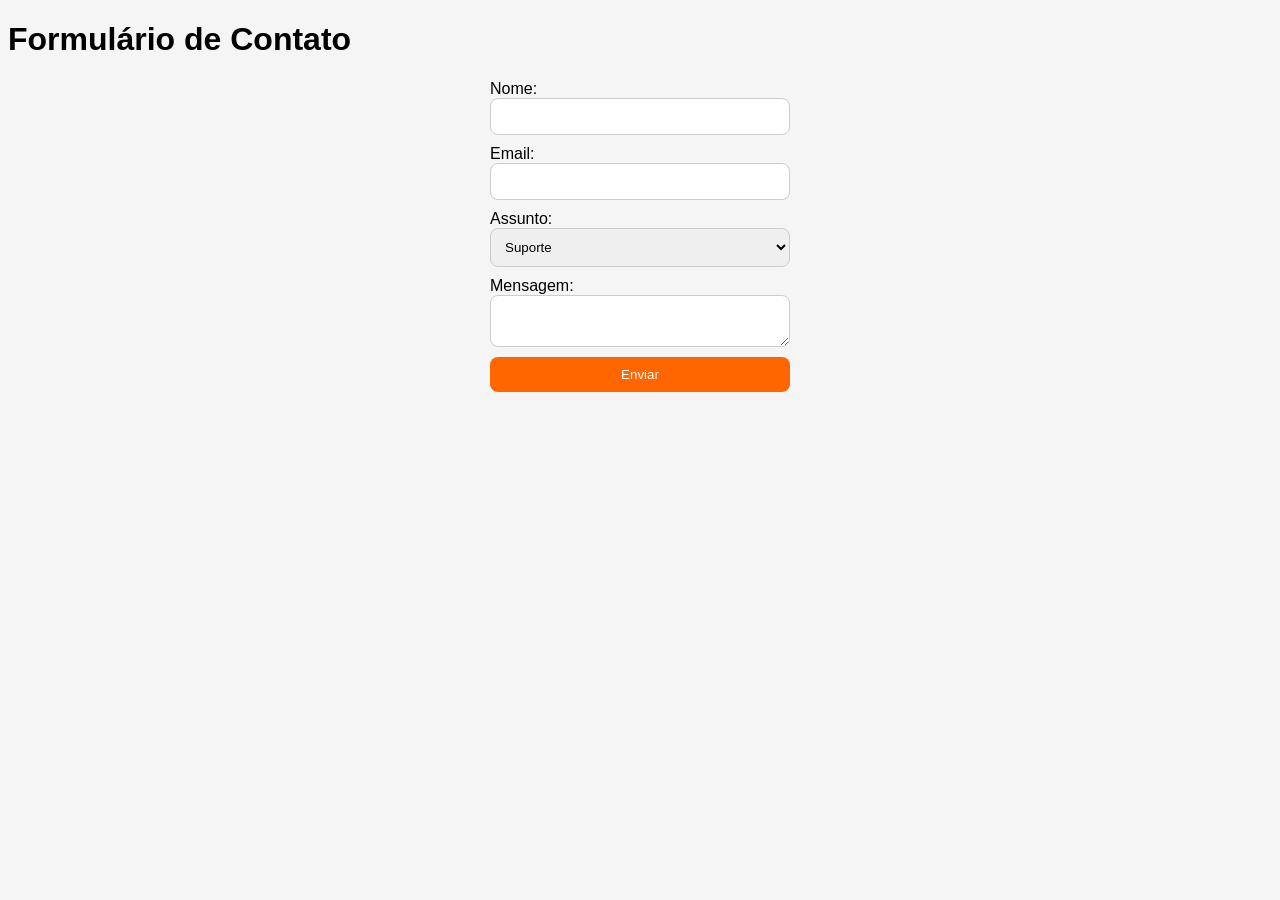
<file: index.html>
<!DOCTYPE html>
<html lang="pt-br">
<head>
    <meta charset="UTF-8">
    <title>Contato</title>
    <link rel="stylesheet" href="contato.css">
</head>
<body>

    <h1>Formulário de Contato</h1>

    <form method="POST">
        
        <label for="nome">Nome:</label>
        <input type="text" id="nome" name="nome" required>

        <label for="email">Email:</label>
        <input type="email" id="email" name="email" required>

        <label for="assunto">Assunto:</label>
        <select id="assunto" name="assunto">
            <option>Suporte</option>
            <option>Dúvida</option>
            <option>Feedback</option>
        </select>

        <label for="mensagem">Mensagem:</label>
        <textarea id="mensagem" name="mensagem" required></textarea>

        <button type="submit">Enviar</button>

    </form>

</body>
</html>
</file>
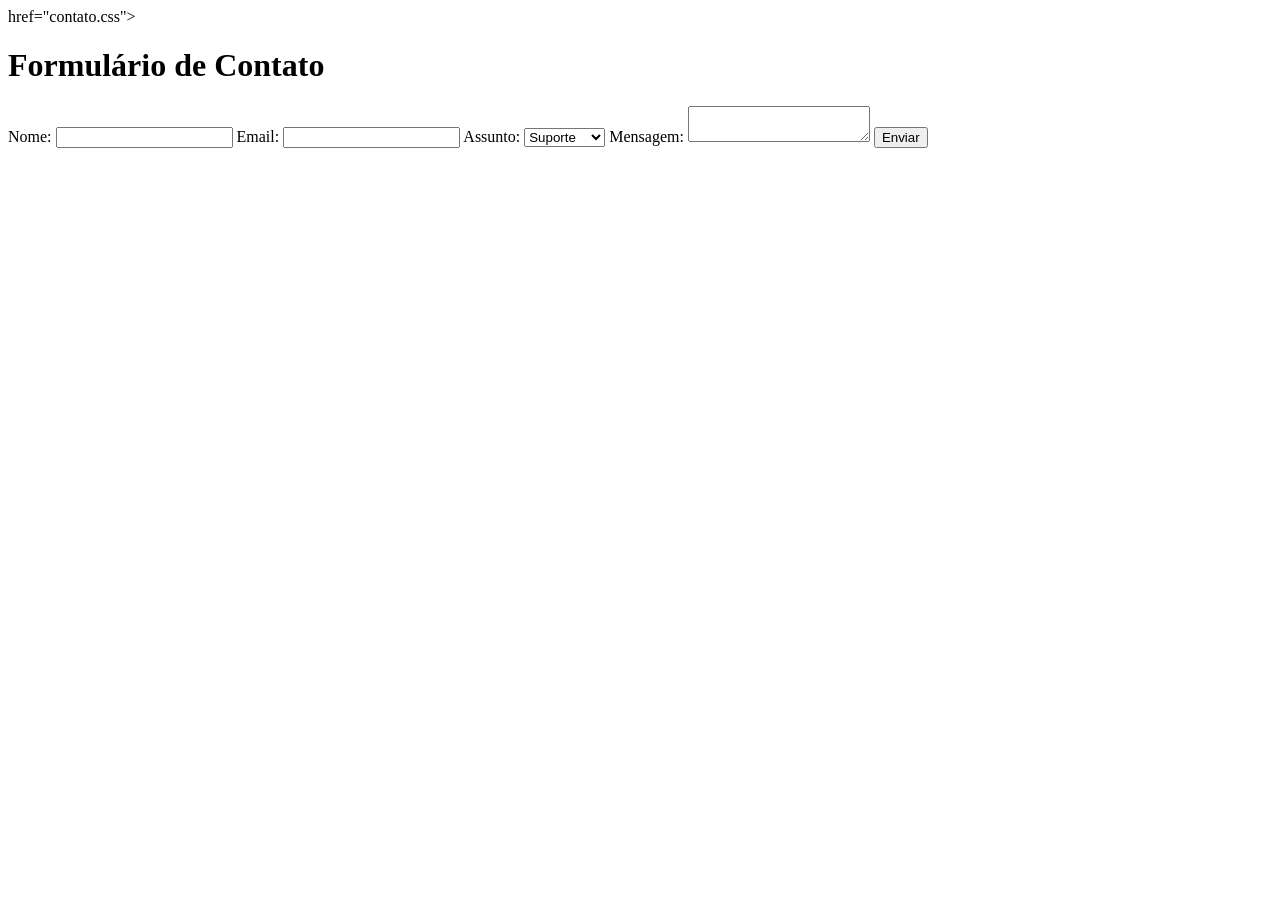
<file: contato.html>
<!DOCTYPE html>
<html lang ="pt-br">
    <head>
        <meta charset="UTF-8">
        <title>Contato</title>
        <link rel="stylesheet">
        href="contato.css">    
    </head>
<body>
    
    <h1>Formulário de Contato</h1>

    <form method="POST">
        <label for="nome">Nome:</label>
        <input type="text" id="nome" name="nome" required>

        <label for="email">Email:</label>
        <input type="email" id="email" name="email" required>

        <label for="assunto">Assunto:</label>
        <select id="assunto" name="assunto">
            <option>Suporte</option>
            <option>Dúvida</option>
            <option>Feedback</option>
        </select> 
        
        <label for="mensagem">Mensagem:</label>
        <textarea id="mensagem" name="mensagem" required></textarea>

        <button type="submit">Enviar</button>

    </form>
    
</body>    
</html>
</file>
<file: contato.css>
body {
    font-family: Arial;
    background-color: #f5f5f5;
}

form {
    display: flex;
    flex-direction: column;
    width: 300px;
    margin: auto;
}

input, select, textarea {
    padding: 10px;
    border-radius: 8px;
    border: 1px solid #ccc;
    margin-bottom: 10px;
}

button {
    background-color: #ff6600;
    color: white;
    padding: 10px;
    border: none;
    border-radius: 8px;
    cursor: pointer;
}

button:hover {
    background-color: #cc5200;
}
</file>
